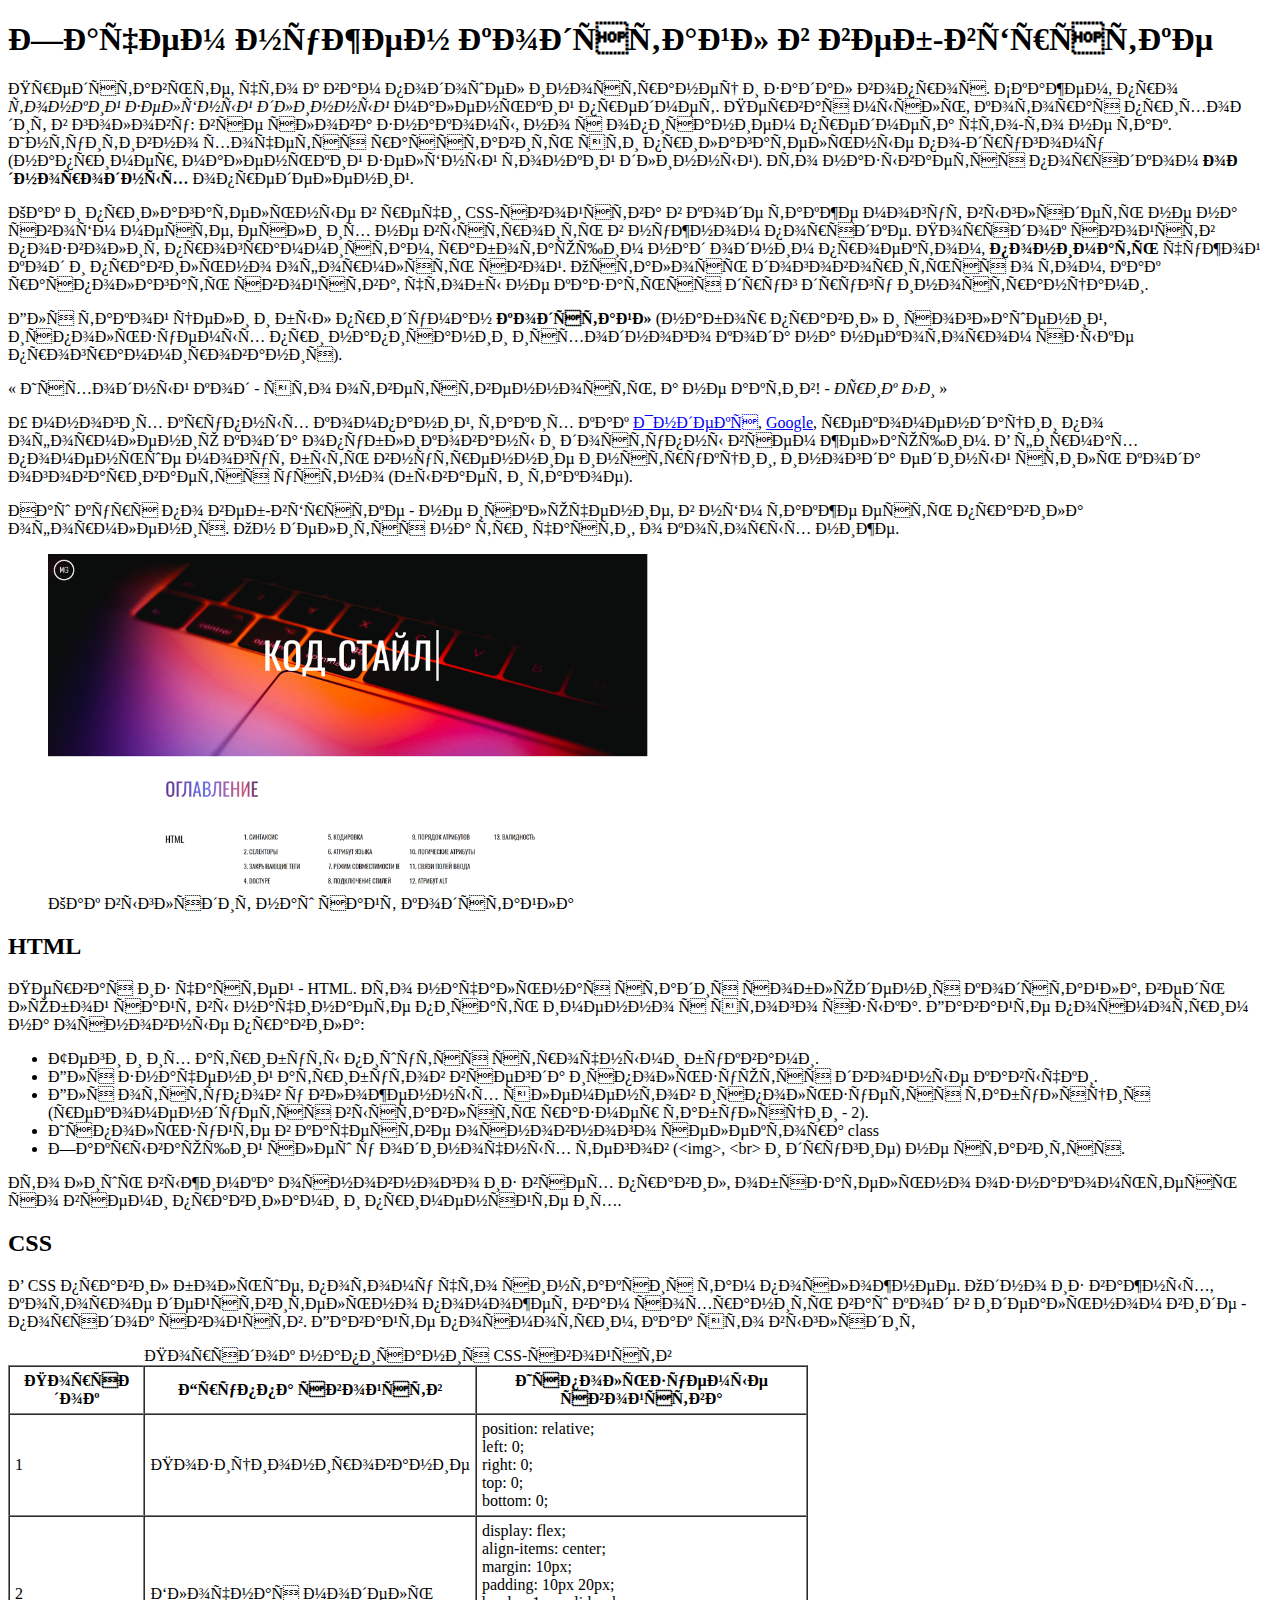
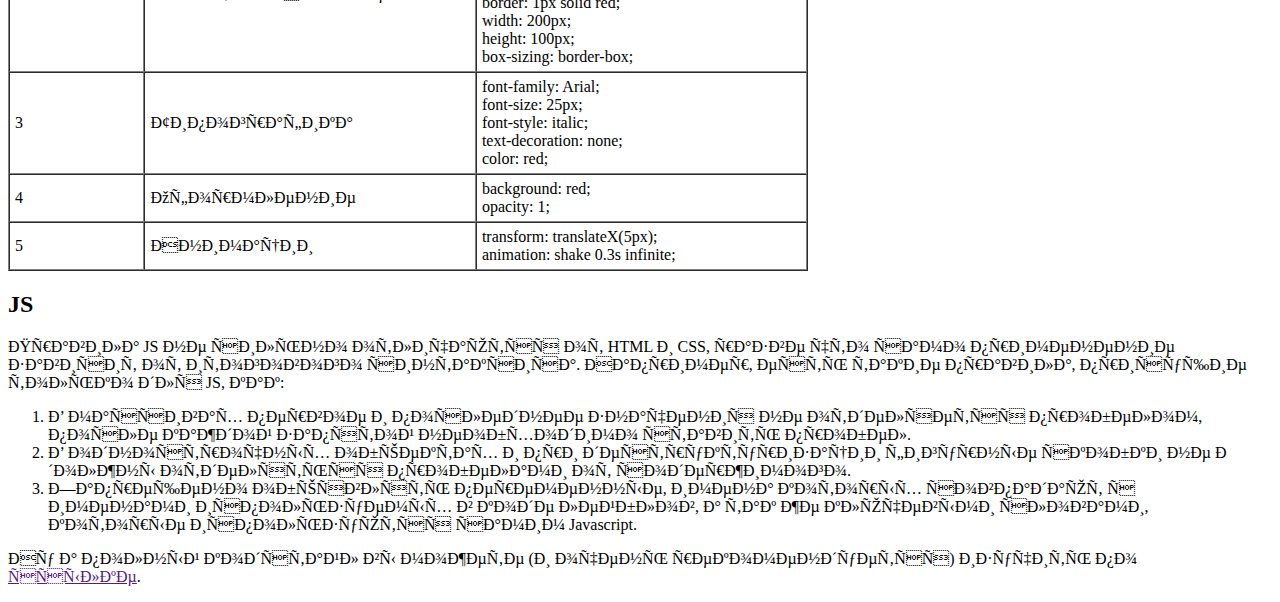
<file: 1. Basic HTML/index.html>
<!DOCTYPE html>
<html lang="ru">
<head>
    <title>Зачем нужен кодстайл в веб-вёрстке</title>
    <meta charset="UFT-8">
    <meta name="viewport" content="width-device-width, intital-scale=1">
</head>
<body>
    <h1>
        Зачем нужен кодстайл в веб-вёрстке
    </h1>
        <P>
            Представьте, что к вам подошел иностранец и задал вопрос. Скажем, про <i>тонкий
        зелёный длинный</i> маленький предмет. Первая мысль, которая приходит в голову: все
        слова знакомы, но с описанием предмета что-то не так. Интуитивно хочется расставить
        эти прилагательные по-другому (например, маленький зелёный тонкий длинный). Это
        называется порядком <strong>однородных</strong> определений.</P>
        <p>
            Как и прилагательные в речи, CSS-свойства в коде также могут выглядеть не на своём
        месте, если их не выстроить в нужном порядке. Порядок свойств позволит
        программистам, работающим над одним проектом, <b>понимать</b> чужой код и правильно
        оформлять свой. Осталось договориться о том, как располагать свойства, чтобы не
        казаться друг другу иностранцами.</p>
        <p> 
            Для такой цели и был придуман <b>кодстайл</b> (набор правил и соглашений, используемых
        при написании исходного кода на некотором языке программирования).</p>
        <p>
            <q>
                Исходный код - это ответственность, а не актив! - 
                <cite> Эрик Ли </cite>
            </q>
        </p>
        <p>
            У многих крупных компаний, таких как <a target="_blank" href="https://yandex.ru">Яндекс</a>, <a target="_blank" href="https://google.com">Google</a>, рекомендации по оформлению
        кода опубликованы и доступны всем желающим. В фирмах поменьше могут быть
        внутренние инструкции, иногда единый стиль кода оговаривается устно (бывает и
        такое).
        </p>
        <p>
            Наш курс по веб-вёрстке - не исключение, в нём также есть правила оформления. Он
        делится на три части, о которых ниже.
        </p>
        <figure>
            <img width="600" src="./CodeStyle.png" alt="Как выглядит наш сайт кодстайла">
            <figcaption>Как выглядит наш сайт кодстайла</figcaption>
        </figure>
        <h2>
            HTML
        </h2>
        <p>
            Первая из частей - HTML. Это начальная стадия соблюдения кодстайла, ведь любой
        сайт вы начинаете писать именно с этого языка. Давайте посмотрим на основные
        правила:
        </p>
        <ul>
            <li>Теги и их атрибуты пишутся строчными буквами.</li>
            <li>Для значений атрибутов всегда используются двойные кавычки.</li>
            <li>Для отступов у вложенных элементов используется табуляция (рекомендуется
        выставлять размер табуляции - 2).</li>
            <li>Используйте в качестве основного селектора class</li>
            <li>Закрывающий слеш у одиночных тегов (&lt;img&gt;, &lt;br&gt; и другие) не ставится.</li>
        </ul>
        <p>
            Это лишь выжимка основного из всех правил, обязательно ознакомьтесь со всеми
        правилами и применяйте их.
        </p>
        <h2>
            CSS
        </h2>
        <p>
            В CSS правил больше, потому что синтаксис там посложнее. Одно из важных, которое
        действительно поможет вам сохранить ваш код в идеальном виде - порядок свойств.
        Давайте посмотрим, как это выглядит
        </p>
        <table border="1" cellspacing="0" cellpadding="5" width="800">
            <caption>Порядок написания CSS-свойств</caption>
            <thead>
                <th>Порядок</th>
                <th>Группа свойств</th>
                <th>Используемые свойства</th>
            </thead>
            <tbody>
                <tr>
                    <td>
                        1
                    </td>
                    <td>
                        Позиционирование
                    </td>
                    <td>
                        position: relative;<br>
                        left: 0;<br>
                        right: 0;<br>
                        top: 0;<br>
                        bottom: 0;<br>
                    </td>
                </tr>
                <tr>
                    <td>
                        2
                    </td>
                    <td>
                        Блочная модель
                    </td>
                    <td>
                        display: flex;<br>
                        align-items: center;<br>
                        margin: 10px;<br>
                        padding: 10px 20px;<br>
                        border: 1px solid red;<br>
                        width: 200px;<br>
                        height: 100px;<br>
                        box-sizing: border-box;<br>
                    </td>
                </tr>
                <tr>
                    <td>
                        3
                    </td>
                    <td>
                        Типографика
                    </td>
                    <td>
                        font-family: Arial;<br>
                        font-size: 25px;<br>
                        font-style: italic;<br>
                        text-decoration: none;<br>
                        color: red;<br>
                    </td>
                </tr>
                <tr>
                    <td>
                        4
                    </td>
                    <td>
                        Оформление
                    </td>
                    <td>
                        background: red;<br>
                        opacity: 1;<br>
                    </td>
                </tr>
                <tr>
                    <td>
                        5
                    </td>
                    <td>
                        Анимации
                    </td>
                    <td>
                        transform: translateX(5px);<br>
                        animation: shake 0.3s infinite;<br>
                    </td>
                </tr>
            </tbody>
        </table>
        <h2>
            JS
        </h2>
        <p>
            Правила JS не сильно отличаются от HTML и CSS, разве что само применение зависит
        от итогового синтаксиса. Например, есть такие правила, присущие только для JS, как:
        </p>
        <ol>
            <li>
                В массивах первое и последнее значения не отделяется пробелом, после каждой
        запятой необходимо ставить пробел.
            </li>
            <li>
                В однострочных объектах и при деструктуризации фигурные скобки не должны
        отделяться пробелами от содержимого.
            </li>
            <li>
                Запрещено объявлять переменные, имена которых совпадают с именами
        используемых в коде лейблов, а так же ключевыми словами, которые
        используются самим Javascript.
            </li>
        </ol>
        <p>
            Ну а полный кодстайл вы можете (и очень рекомендуется) изучить по <a href="">ссылке</a>.
        </p>
</body>
</html>
</file>
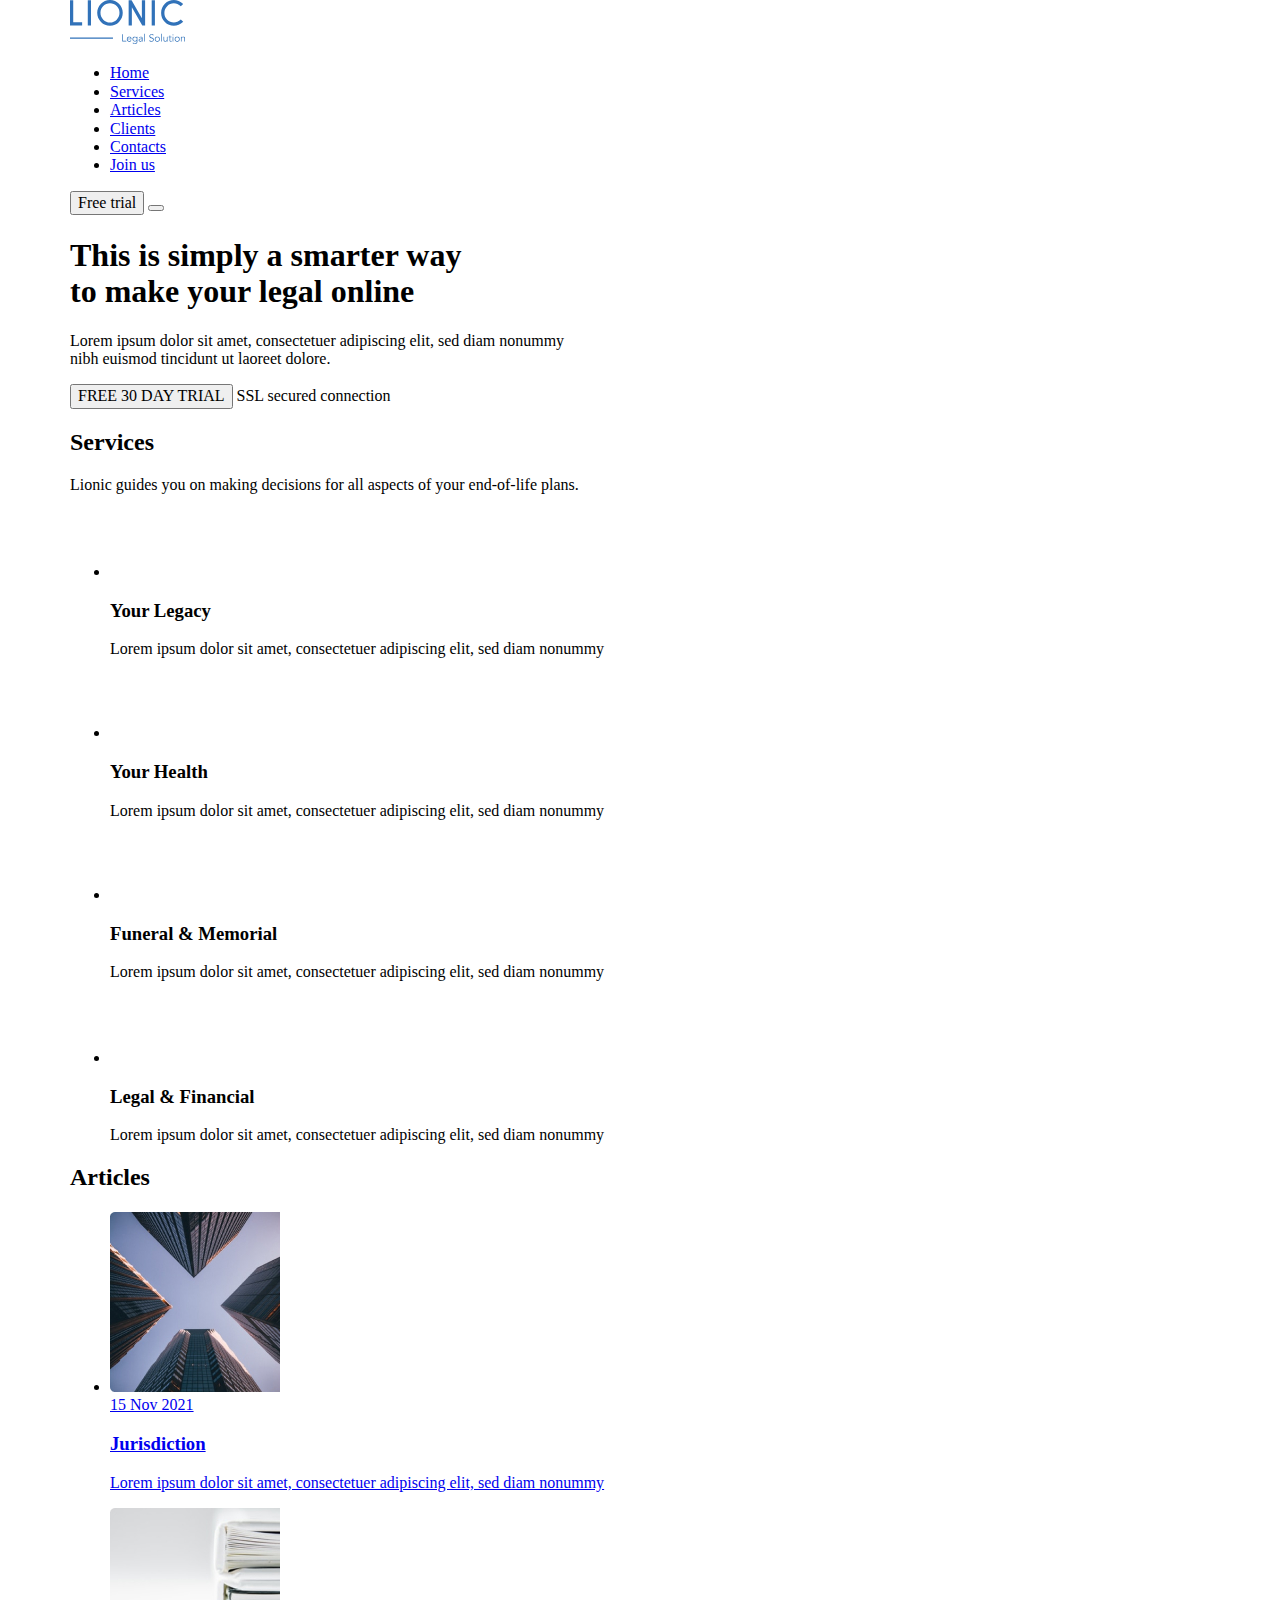
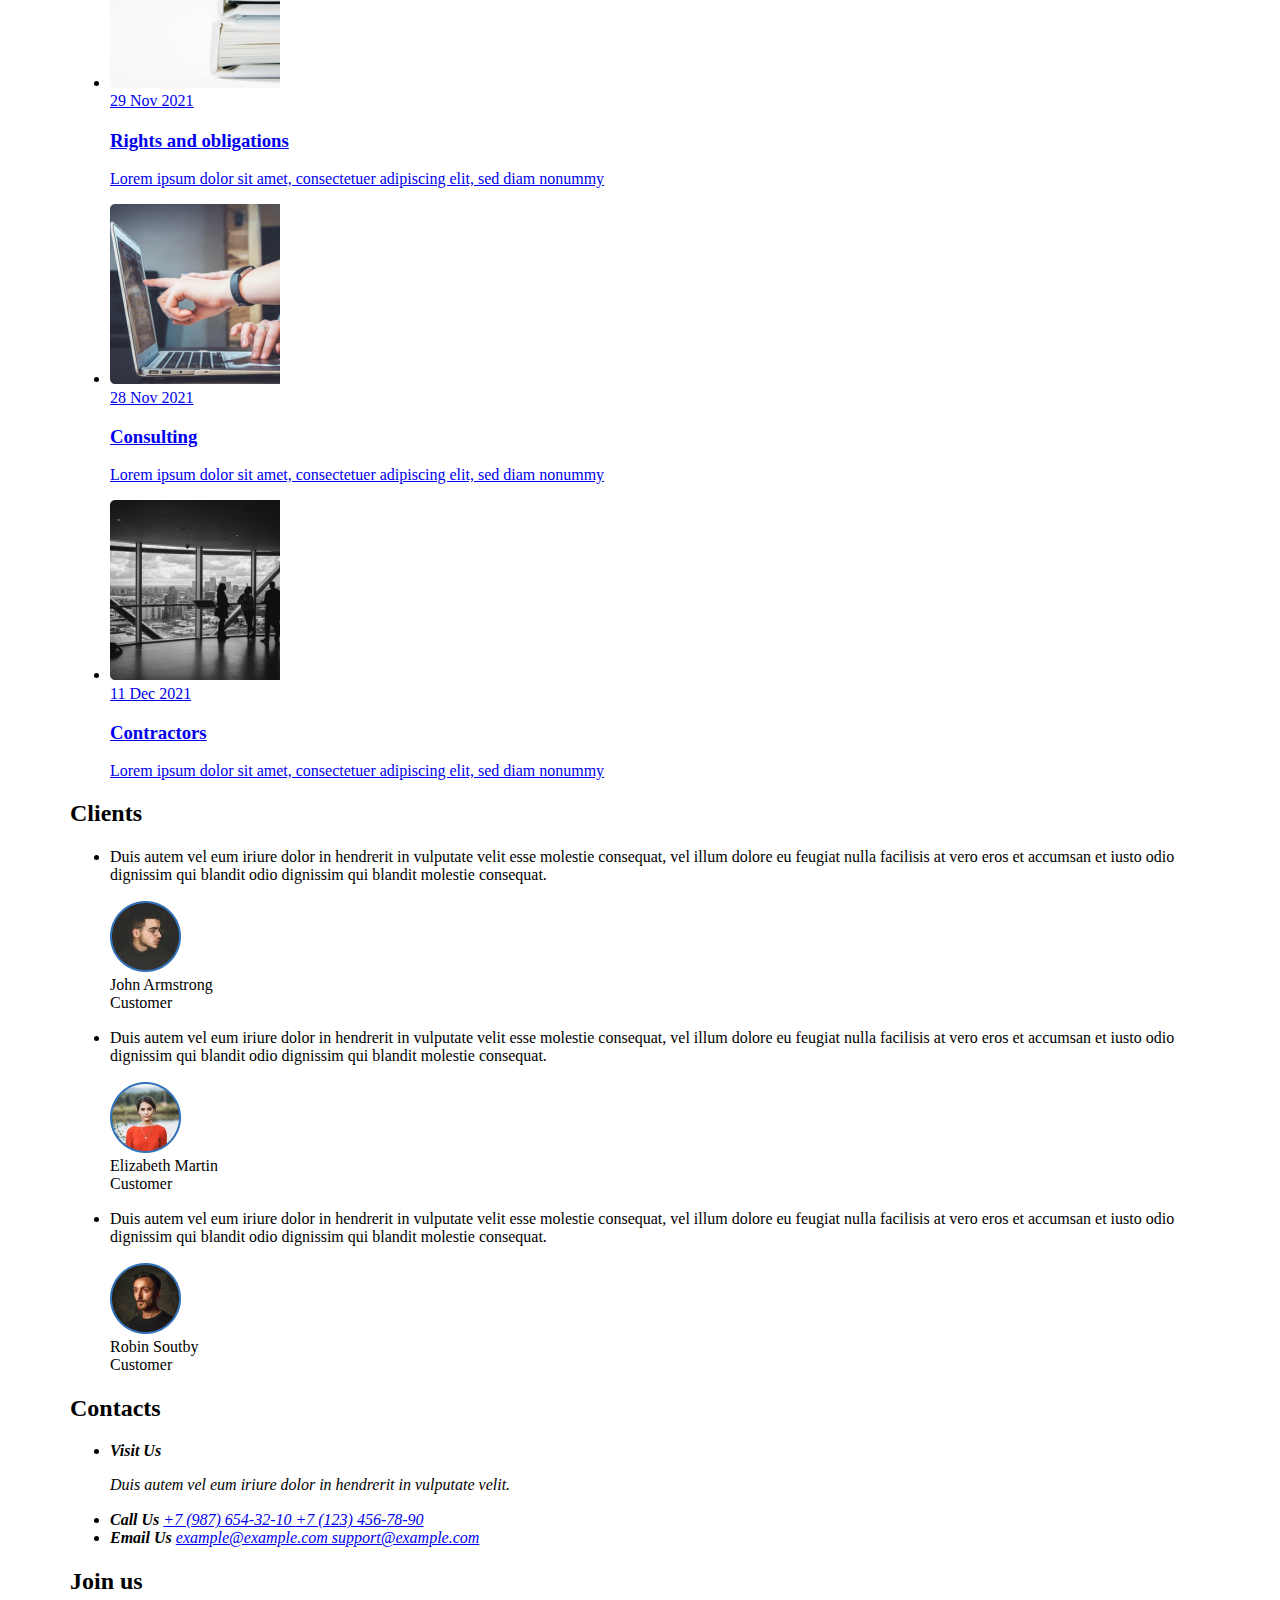
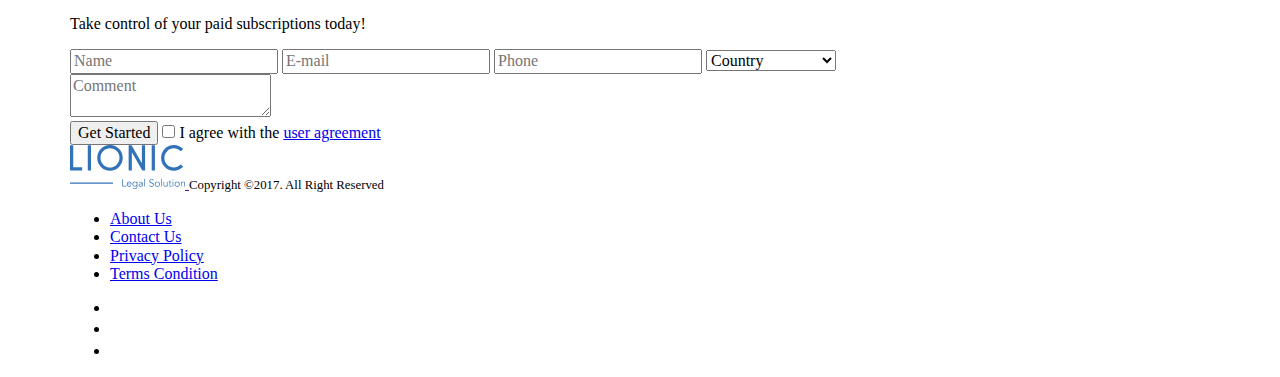
<file: 2_CSS/index.html>
<!DOCTYPE html>
<html lang = "en">
<head>
    <meta charset="UTF-8">
    <meta name="viewport" content="width-device-width, initial-scale=1.0">
    <title>Document</title>
    <link rel="stylesheet" href="normalize.css">
    <link rel="stylesheet" href="bootstrap-grid.min.css">
    <link rel="stylesheet" href="style.css">
    <link rel="stylesheet" href="media.css"> 
</head>
<body>
    <header class="header" id="home">
        <div class="container flex header__container">
            <a href="#" class="header__logo">
                <img src="img/logo.svg" alt="Logo">
            </a>
            <nav class="header__nav nav">
                <ul class="list-reset nav__list flex">
                    <li class="nav__item"> <a href="#home" class="nav__link">Home</a></li>
                    <li class="nav__item"><a href="#services" class="nav__link">Services</a></li>
                    <li class="nav__item"><a href="#articles" class="nav__link">Articles</a></li>
                    <li class="nav__item"><a href="#clients" class="nav__link">Clients</a></li>
                    <li class="nav__item"><a href="#contacts" class="nav__link"> Contacts</a></li>
                    <li class="nav__item"><a href="#join-us" class="nav__link">Join us</a></li>
                </ul>
            </nav>
            <button class="btn-reset header__btn btn">Free trial</button>
            <button class="btn-reset burger">
                <span class="burger__line"></span>
                <span class="burger__line"></span>
                <span class="burger__line"></span>
            </button>
        </div>
    </header>
    <main class="main" id="main">
        <section id="hero" class="hero">
            <div class="container">
                <div class="row">
                    <div class="hero__content flex">
                        <h1 class="hero__title">
                            This is&nbsp;simply a&nbsp;smarter way to&nbsp;make your legal online
                        </h1>
                        <p class="hero__descr">
                            Lorem ipsum dolor sit amet, consectetuer adipiscing elit, sed diam nonummy nibh euismod tincidunt ut&nbsp;laoreet dolore.
                        </p>

                        <div class="hero__wrapper">
                            <button class="btn-reset btn hero__btn">FREE 30&nbsp;DAY TRIAL</button>
                            <span class="hero__secure">SSL secured connection</span>
                         </div>
                    </div>
                </div>
            </div>
        </section>
        <section id="services" class="services section-offset">
            <div class="container">
                <h2 class="section-title services-title">
                    Services
                </h2>
                <p class="section-descr services-descr">
                    Lionic guides you on&nbsp;making decisions for all aspects of&nbsp;your end-of-life plans.
                </p>
                <ul class="list-reset services-list flex">
                    <li class="services-item flex">
                        <svg class="services-item-icon" width="68" height="66" viewBox="0 0 68 66" fill="none" xmlns="http://www.w3.org/2000/svg">
                            <path d="M50.393 0.00398661C40.438 -0.212013 32.146 7.63799 31.9 17.512L31.776 22.483C31.742 23.839 32.833 24.973 34.2 25.003C35.567 25.032 36.713 23.947 36.746 22.591L36.871 17.62C37.049 10.471 43.062 4.77799 50.271 4.93399C57.478 5.09099 63.201 11.038 63.023 18.187C62.844 25.335 56.831 31.029 49.623 30.872L18.5 30.197C8.54499 29.981 0.252987 37.831 0.00698678 47.705C-0.240013 57.579 7.65099 65.78 17.607 65.995C27.562 66.211 35.854 58.362 36.1 48.488L36.223 43.572C36.257 42.215 35.166 41.082 33.799 41.052C32.432 41.022 31.286 42.108 31.252 43.464L31.129 48.38C30.951 55.529 24.938 61.222 17.729 61.066C10.522 60.909 4.79899 54.962 4.97699 47.813C5.15599 40.664 11.169 34.971 18.377 35.127L49.5 35.802C59.456 36.018 67.747 28.169 67.994 18.295C68.24 8.41999 60.349 0.219987 50.394 0.00498661L50.393 0.00398661Z"/>
                        </svg>
                        <h3 class="services-item-title">
                            Your Legacy
                        </h3>
                        <p class="services-item-descr">
                            Lorem ipsum dolor sit amet, consectetuer adipiscing elit, sed diam nonummy
                        </p>
                    </li>
                    <li class="services-item flex">
                        <svg class="services-item-icon" width="86" height="64" viewBox="0 0 86 64" fill="none" xmlns="http://www.w3.org/2000/svg">
                            <path d="M79.622 20.272C79.622 22.336 79.316 24.352 78.726 26.27H83.868C85.045 26.27 86 27.227 86 28.406C86 29.586 85.045 30.541 83.868 30.541H77.47C77.268 30.541 77.073 30.513 76.888 30.461C76.0053 31.9743 74.9311 33.3675 73.692 34.606L44.972 63.374C44.7741 63.5725 44.539 63.73 44.2802 63.8375C44.0213 63.9449 43.7438 64.0002 43.4635 64.0002C43.1832 64.0002 42.9057 63.9449 42.6468 63.8375C42.388 63.73 42.1529 63.5725 41.955 63.374L13.233 34.606C12.1963 33.5688 11.2752 32.422 10.486 31.186C10.315 31.23 10.136 31.254 9.95 31.254H2.132C1.85176 31.2537 1.57431 31.1983 1.31551 31.0908C1.0567 30.9833 0.821595 30.8259 0.623621 30.6276C0.425646 30.4292 0.268677 30.1938 0.161676 29.9348C0.0546755 29.6758 -0.000261829 29.3983 9.38171e-07 29.118C9.38171e-07 27.938 0.955001 26.982 2.132 26.982H8.447C5.965 19.861 7.56 11.618 13.233 5.93801C15.1066 4.05015 17.3363 2.55313 19.793 1.5338C22.2497 0.514473 24.8843 -0.00687342 27.544 1.15198e-05C32.95 1.15198e-05 38.034 2.10901 41.856 5.93801L43.463 7.54701L45.07 5.93701C46.9438 4.04921 49.1737 2.55231 51.6306 1.53315C54.0874 0.513987 56.7222 -0.0071368 59.382 1.15198e-05C62.0417 -0.00681806 64.6763 0.514553 67.133 1.53388C69.5896 2.55321 71.8194 4.0502 73.693 5.93801C75.5791 7.8172 77.0741 10.0515 78.0918 12.5117C79.1094 14.972 79.6295 17.6096 79.622 20.272ZM70.678 8.95701C69.1987 7.46697 67.4383 6.28548 65.4989 5.48108C63.5595 4.67667 61.4796 4.26536 59.38 4.27101C57.2807 4.26563 55.2012 4.67706 53.2622 5.48146C51.3231 6.28586 49.563 7.46721 48.084 8.95701L44.969 12.077C44.7713 12.2754 44.5364 12.4329 44.2777 12.5403C44.019 12.6478 43.7416 12.7031 43.4615 12.7031C43.1814 12.7031 42.904 12.6478 42.6453 12.5403C42.3866 12.4329 42.1517 12.2754 41.954 12.077L38.84 8.95701C37.3608 7.46718 35.6005 6.28582 33.6613 5.48142C31.7221 4.67703 29.6424 4.26561 27.543 4.27101C25.4437 4.26546 23.3642 4.67682 21.4251 5.48123C19.486 6.28564 17.7259 7.46708 16.247 8.95701C11.173 14.04 10.232 21.718 13.425 27.763H28.236L33.538 16.479C33.783 15.959 34.277 15.634 34.891 15.663C35.1717 15.6764 35.4421 15.7726 35.6681 15.9396C35.8942 16.1065 36.0657 16.3367 36.161 16.601L44.051 38.487L50.542 20.168C50.6364 19.9007 50.8086 19.6678 51.0365 19.4992C51.2643 19.3306 51.5374 19.2341 51.8206 19.2221C52.1038 19.21 52.3842 19.283 52.6255 19.4316C52.8669 19.5802 53.0583 19.7977 53.175 20.056L56.351 27.051H73.852C76.612 21.125 75.554 13.842 70.677 8.95701H70.678ZM16.248 31.586L43.463 58.844L70.678 31.586C71.2253 31.038 71.7323 30.4512 72.195 29.83H55.736C55.179 29.83 54.373 29.573 54.143 29.064L52.046 24.444L45.404 43.189C45.204 43.755 44.67 44.135 44.069 44.136H44.066C43.466 44.136 42.933 43.76 42.729 43.196L34.653 20.798L30.426 29.794C30.192 30.292 29.99 30.541 29.439 30.541H15.293C15.593 30.901 15.912 31.249 16.248 31.586Z"/>
                        </svg>
                        <h3 class="services-item-title">
                            Your Health
                        </h3>
                        <p class="services-item-descr">
                            Lorem ipsum dolor sit amet, consectetuer adipiscing elit, sed diam nonummy
                        </p>
                    </li>
                    <li class="services-item flex">
                        <svg class="services-item-icon" width="64" height="64" viewBox="0 0 64 64" fill="none" xmlns="http://www.w3.org/2000/svg">
                            <path d="M63.8101 15.073L53.3321 48.146L53.5791 48.926C53.7393 49.4264 53.7986 49.9537 53.7536 50.4772C53.7086 51.0008 53.5603 51.5102 53.3171 51.976C52.9241 52.732 52.3171 53.329 51.5701 53.704L51.5611 53.737L49.1941 61.207C48.8722 62.2171 48.1632 63.0585 47.2223 63.5469C46.2815 64.0354 45.1853 64.131 44.1741 63.813L32.0001 59.957L19.8261 63.813C18.8148 64.131 17.7187 64.0354 16.7778 63.5469C15.8369 63.0585 15.1279 62.2171 14.8061 61.207L0.188058 15.074C0.0280711 14.5735 -0.0310613 14.0462 0.0140824 13.5227C0.0592262 12.9991 0.20775 12.4897 0.451058 12.024C0.69167 11.5566 1.02267 11.1416 1.42487 10.8031C1.82706 10.4646 2.29245 10.2093 2.79406 10.052L33.9431 0.187C34.9542 -0.131631 36.0504 -0.0363451 36.9915 0.451969C37.9325 0.940283 38.6415 1.78178 38.9631 2.792L39.0401 3.034C39.0491 3.036 39.0581 3.037 39.0661 3.04L61.2061 10.053C61.7073 10.2103 62.1723 10.4654 62.5743 10.8035C62.9763 11.1417 63.3073 11.5561 63.5481 12.023C64.0401 12.973 64.1331 14.055 63.8101 15.073ZM48.4441 54.75L36.4161 58.559L44.9781 61.271C45.3153 61.3777 45.6811 61.3463 45.9951 61.1835C46.3092 61.0208 46.5458 60.7401 46.6531 60.403L48.4441 54.75ZM51.0371 49.732L36.4211 3.598C36.3142 3.26106 36.078 2.98029 35.7644 2.81736C35.4507 2.65442 35.0852 2.62264 34.7481 2.729L3.60006 12.595C3.26006 12.702 2.98306 12.935 2.81906 13.252C2.73787 13.4073 2.68829 13.5771 2.67319 13.7517C2.65808 13.9263 2.67775 14.1021 2.73106 14.269L17.3471 60.402C17.5691 61.103 18.3201 61.492 19.0211 61.271L31.5611 57.299C31.5891 57.289 31.6171 57.279 31.6461 57.272L50.1691 51.405C50.5091 51.298 50.7861 51.065 50.9491 50.748C51.1141 50.432 51.1451 50.071 51.0371 49.731V49.732ZM48.4971 32.885L53.4461 17.265L42.4451 13.781L48.4971 32.885ZM61.1801 13.25C61.0998 13.0945 60.9896 12.9565 60.8557 12.8439C60.7218 12.7313 60.567 12.6464 60.4001 12.594L40.0231 6.14L41.4691 10.701C41.5571 10.711 41.6451 10.729 41.7321 10.757L54.2501 14.722C54.5841 14.8269 54.894 14.9969 55.1619 15.2223C55.4299 15.4477 55.6505 15.7239 55.8111 16.035C55.9734 16.3456 56.0726 16.6852 56.1028 17.0344C56.133 17.3835 56.0937 17.7352 55.9871 18.069L49.8951 37.297L51.9331 43.731L61.2681 14.267C61.3751 13.927 61.3441 13.567 61.1801 13.25ZM30.9401 23.336C31.5152 23.6323 32.0259 24.0398 32.4425 24.5349C32.8591 25.0299 33.1733 25.6027 33.3671 26.22C33.5725 26.8654 33.633 27.5483 33.5443 28.2198C33.4557 28.8913 33.22 29.535 32.8541 30.105L29.6411 35.126C29.3916 35.5142 29.0489 35.8336 28.6441 36.0552C28.2393 36.2767 27.7855 36.3932 27.3241 36.394C26.9701 36.394 26.6161 36.326 26.2841 36.19L20.7651 33.936C20.1378 33.6806 19.5745 33.29 19.1154 32.792C18.6563 32.2941 18.3127 31.701 18.1091 31.055C17.9119 30.4388 17.8389 29.7897 17.8943 29.1451C17.9498 28.5006 18.1326 27.8734 18.4321 27.3C18.7284 26.7249 19.1359 26.2142 19.631 25.7976C20.126 25.3811 20.6988 25.0668 21.3161 24.873C22.3839 24.5378 23.5338 24.5745 24.5781 24.977C25.1998 24.0462 26.1189 23.3539 27.1851 23.013C27.8013 22.8161 28.4504 22.7433 29.0949 22.7987C29.7394 22.8541 30.3665 23.0368 30.9401 23.336ZM30.8251 27.025C30.7361 26.742 30.5919 26.4795 30.4009 26.2526C30.2098 26.0257 29.9757 25.8389 29.7121 25.703C29.4491 25.5656 29.1615 25.4818 28.8659 25.4564C28.5703 25.431 28.2726 25.4645 27.9901 25.555C27.6178 25.6716 27.2823 25.8833 27.0168 26.1692C26.7513 26.455 26.565 26.8051 26.4761 27.185C26.4221 27.4083 26.3114 27.6139 26.1547 27.7819C25.998 27.9499 25.8006 28.0747 25.5816 28.1441C25.3626 28.2135 25.1294 28.2251 24.9045 28.178C24.6797 28.1309 24.4708 28.0265 24.2981 27.875C24.0064 27.6158 23.6523 27.4371 23.2705 27.3565C22.8888 27.2758 22.4926 27.296 22.1211 27.415C21.838 27.5042 21.5755 27.6487 21.3488 27.8401C21.122 28.0315 20.9355 28.266 20.8001 28.53C20.6627 28.793 20.5789 29.0806 20.5535 29.3762C20.5281 29.6718 20.5616 29.9694 20.6521 30.252C20.8271 30.805 21.2371 31.249 21.7751 31.469L27.2931 33.723C27.3114 33.731 27.3322 33.7317 27.3511 33.725C27.3696 33.7194 27.3856 33.7074 27.3961 33.691L30.6091 28.669C30.9231 28.179 31.0021 27.581 30.8261 27.027L30.8251 27.025ZM44.1721 40.932C44.2788 41.2656 44.3183 41.6171 44.2882 41.966C44.2582 42.315 44.1592 42.6545 43.9971 42.965C43.8365 43.2764 43.6158 43.5529 43.3477 43.7785C43.0796 44.004 42.7694 44.1742 42.4351 44.279L21.2401 50.994C20.5659 51.2062 19.835 51.1426 19.2077 50.817C18.5803 50.4914 18.1076 49.9305 17.8931 49.257L8.01306 18.07C7.90624 17.7362 7.8667 17.3846 7.89674 17.0355C7.92678 16.6863 8.0258 16.3466 8.18806 16.036C8.34862 15.7249 8.56923 15.4487 8.83717 15.2233C9.1051 14.9979 9.41503 14.8279 9.74906 14.723L30.9451 8.009C31.6194 7.79619 32.3506 7.85955 32.9782 8.18519C33.6059 8.51083 34.0788 9.07215 34.2931 9.746L44.1721 40.932ZM41.6301 41.737L31.7501 10.551L21.9781 13.645L10.5531 17.264L20.4331 48.45L41.6301 41.737Z"/>
                        </svg>
                        <h3 class="services-item-title">
                            Funeral &amp;&nbsp;Memorial
                        </h3>
                        <p class="services-item-descr">
                            Lorem ipsum dolor sit amet, consectetuer adipiscing elit, sed diam nonummy
                        </p>
                    </li>
                    <li class="services-item flex">
                        <svg class="services-item-icon" width="65" height="65" viewBox="0 0 65 65" fill="none" xmlns="http://www.w3.org/2000/svg">
                            <path d="M63.131 51.506C64.3269 52.7045 64.9985 54.3285 64.9985 56.0215C64.9985 57.7146 64.3269 59.3385 63.131 60.537L60.54 63.13C59.9482 63.7249 59.2442 64.1965 58.4689 64.5175C57.6935 64.8385 56.8622 65.0025 56.023 65C55.184 65.0024 54.3529 64.8384 53.5777 64.5174C52.8025 64.1964 52.0987 63.7249 51.507 63.13L30.988 42.613L28.126 45.475C28.2028 46.397 28.077 47.3246 27.7574 48.1928C27.4378 49.061 26.9322 49.8488 26.276 50.501L23.55 53.227C22.9583 53.8218 22.2545 54.2934 21.4793 54.6143C20.7042 54.9353 19.873 55.0994 19.034 55.097C18.1952 55.0993 17.3642 54.9352 16.5892 54.6142C15.8142 54.2932 15.1106 53.8217 14.519 53.227L1.86503 40.575C0.66925 39.3767 -0.00231934 37.7529 -0.00231934 36.06C-0.00231934 34.3671 0.66925 32.7434 1.86503 31.545L4.59103 28.819C5.24326 28.1629 6.03107 27.6573 6.89928 27.3377C7.76748 27.0182 8.69507 26.8923 9.61703 26.969L26.97 9.61902C26.8953 8.69769 27.0219 7.77112 27.341 6.90358C27.6601 6.03605 28.1641 5.24832 28.818 4.59502L31.543 1.87002C32.1347 1.27539 32.8383 0.803958 33.6133 0.48298C34.3883 0.162003 35.2192 -0.00214761 36.058 2.1214e-05C37.764 2.1214e-05 39.368 0.664021 40.574 1.87002L53.227 14.522C54.4226 15.7205 55.094 17.3442 55.094 19.037C55.094 20.7298 54.4226 22.3536 53.227 23.552L50.502 26.278C49.8497 26.9342 49.0617 27.4398 48.1933 27.7594C47.3249 28.079 46.3972 28.2048 45.475 28.128L42.613 30.99L63.131 51.506ZM31.164 35.784L35.783 31.165L39.243 27.705L44.398 22.551L44.798 22.951C45.126 23.279 45.556 23.443 45.986 23.443C46.416 23.443 46.846 23.279 47.175 22.951L49.9 20.226C50.0561 20.07 50.1798 19.8848 50.2643 19.681C50.3487 19.4771 50.3922 19.2587 50.3922 19.038C50.3922 18.8174 50.3487 18.5989 50.2643 18.3951C50.1798 18.1912 50.0561 18.006 49.9 17.85L37.246 5.19702C37.0901 5.04084 36.905 4.91699 36.7011 4.83256C36.4972 4.74813 36.2787 4.70479 36.058 4.70502C35.628 4.70502 35.198 4.86902 34.87 5.19702L32.144 7.92202C31.9879 8.07804 31.864 8.26332 31.7794 8.46725C31.6949 8.67118 31.6514 8.88977 31.6514 9.11052C31.6514 9.33128 31.6949 9.54987 31.7794 9.7538C31.864 9.95773 31.9879 10.143 32.144 10.299L32.544 10.699L10.694 32.546L10.294 32.146C10.1381 31.9898 9.95296 31.866 9.74909 31.7816C9.54523 31.6971 9.32669 31.6538 9.10603 31.654C8.67603 31.654 8.24603 31.818 7.91803 32.146L5.19303 34.87C5.03701 35.026 4.91325 35.2112 4.82881 35.4151C4.74437 35.6189 4.70091 35.8374 4.70091 36.058C4.70091 36.2787 4.74437 36.4971 4.82881 36.701C4.91325 36.9048 5.03701 37.09 5.19303 37.246L17.846 49.9C18.174 50.228 18.604 50.392 19.034 50.392C19.464 50.392 19.894 50.228 20.223 49.9L22.948 47.175C23.1042 47.019 23.2281 46.8337 23.3126 46.6298C23.3971 46.4259 23.4407 46.2073 23.4407 45.9865C23.4407 45.7658 23.3971 45.5472 23.3126 45.3433C23.2281 45.1393 23.1042 44.954 22.948 44.798L22.548 44.398L27.703 39.244L31.164 35.784ZM59.804 54.834L39.285 34.317L34.315 39.287L54.835 59.803C55.162 60.131 55.593 60.295 56.023 60.295C56.453 60.295 56.883 60.131 57.211 59.803L59.804 57.21C59.9601 57.054 60.0838 56.8688 60.1683 56.665C60.2527 56.4611 60.2962 56.2427 60.2962 56.022C60.2962 55.8014 60.2527 55.5829 60.1683 55.3791C60.0838 55.1752 59.9601 54.99 59.804 54.834Z"/>
                        </svg>
                        <h3 class="services-item-title">
                            Legal &amp;&nbsp;Financial
                        </h3>
                        <p class="services-item-descr">
                            Lorem ipsum dolor sit amet, consectetuer adipiscing elit, sed diam nonummy
                        </p>
                    </li>
                </ul>
            </div>
        </section>
        <section id="articles" class="articles section-offset">
            <div class="container">
                <h2 class="section-title articles-title">
                    Articles
                </h2>
                <ul class="list-reset articles-list flex">
                    <li class="articles-item">
                        <article class="blog-preview flex">
                            <a href="#" class="blog-preview-link">
                                <img src="img/Rectangle 18.jpg" alt="Blog photo 1" class="blog-preview-image">
                                <div class="blog-preview-text">
                                    <time datetime="2025-07-01 16:00" class="blog-preview-time">15 Nov 2021</time>
                                    <h3 class="blog-preview-title">Jurisdiction</h3>
                                    <p class="blog-preview-descr">
                                        Lorem ipsum dolor sit amet, consectetuer adipiscing elit, sed diam nonummy
                                    </p>
                                </div>
                            </a>
                        </article>
                    </li>
                    <li class="articles-item">
                        <article class="blog-preview flex">
                            <a href="#" class="blog-preview-link">
                                <img src="img/Rectangle 23.jpg" alt="Blog photo 2" class="blog-preview-image">
                                 <div class="blog-preview-text">
                                    <time datetime="2025-07-01 16:00" class="blog-preview-time">29 Nov 2021</time>
                                    <h3 class="blog-preview-title">Rights and obligations</h3>
                                    <p class="blog-preview-descr">
                                        Lorem ipsum dolor sit amet, consectetuer adipiscing elit, sed diam nonummy
                                    </p>
                                </div>
                            </a>
                        </article>
                    </li>
                    <li class="articles-item">
                        <article class="blog-preview flex">
                            <a href="#" class="blog-preview-link">
                                <img src="img/Rectangle 20.jpg" alt="Blog photo 3" class="blog-preview-image">
                                <div class="blog-preview-text">
                                    <time datetime="2025-07-01 16:00" class="blog-preview-time">28 Nov 2021</time>
                                    <h3 class="blog-preview-title">Consulting</h3>
                                    <p class="blog-preview-descr">
                                        Lorem ipsum dolor sit amet, consectetuer adipiscing elit, sed diam nonummy
                                    </p>
                                </div>
                            </a>
                        </article>
                    </li>
                    <li class="articles-item">
                        <article class="blog-preview flex">
                            <a href="#" class="blog-preview-link">
                                <img src="img/Rectangle 24.jpg" alt="Blog photo 4" class="blog-preview-image">
                                 <div class="blog-preview-text">
                                    <time datetime="2025-07-01 16:00" class="blog-preview-time">11 Dec 2021</time>
                                    <h3 class="blog-preview-title">Contractors</h3>
                                    <p class="blog-preview-descr">
                                        Lorem ipsum dolor sit amet, consectetuer adipiscing elit, sed diam nonummy
                                    </p>
                                 </div>
                            </a>
                        </article>
                    </li>
                </ul>
            </div>
        </section>
        <section id="clients" class="clients section-offset">
            <div class="container">
                <h2 class="section-title clients-title">
                    Clients
                </h2>
                <ul class="list-reset clients-list flex">
                    <li class="clients-item flex">
                        <p class="clients-item-descr">
                            Duis autem vel eum iriure dolor in&nbsp;hendrerit in&nbsp;vulputate velit esse molestie consequat, vel illum dolore eu&nbsp;feugiat nulla facilisis at&nbsp;vero eros et&nbsp;accumsan et&nbsp;iusto odio dignissim qui blandit odio dignissim qui blandit molestie consequat.
                        </p>
                        <div class="clients-user flex">
                            <div class="clients-avatar">
                                <img src="img/Group 43.jpg" alt="John Armstrong">
                            </div>
                            <div class="clients-text">
                                <div class="clients-name">
                                    John Armstrong
                                </div>
                                <span class="clients-post">
                                    Customer
                                </span>
                            </div>
                        </div>
                    <li class="clients-item flex">
                        <p class="clients-item-descr">
                            Duis autem vel eum iriure dolor in&nbsp;hendrerit in&nbsp;vulputate velit esse molestie consequat, vel illum dolore eu&nbsp;feugiat nulla facilisis at&nbsp;vero eros et&nbsp;accumsan et&nbsp;iusto odio dignissim qui blandit odio dignissim qui blandit molestie consequat.
                        </p>
                        <div class="clients-user flex">
                            <div class="clients-avatar">
                                <img src="img/Group 52.jpg" alt="Elizabeth Martin">
                            </div>
                            <div class="clients-text">
                                <div class="clients-name">
                                    Elizabeth Martin
                                </div>
                                <span class="clients-post">
                                    Customer
                                </span>
                            </div>
                        </div>
                    <li class="clients-item flex">
                        <p class="clients-item-descr">
                            Duis autem vel eum iriure dolor in&nbsp;hendrerit in&nbsp;vulputate velit esse molestie consequat, vel illum dolore eu&nbsp;feugiat nulla facilisis at&nbsp;vero eros et&nbsp;accumsan et&nbsp;iusto odio dignissim qui blandit odio dignissim qui blandit molestie consequat.
                        </p>
                        <div class="clients-user flex">
                            <div class="clients-avatar">
                                <img src="img/Group 72.jpg" alt="Robin Soutby">
                            </div>
                            <div class="clients-text">
                                <div class="clients-name">
                                    Robin Soutby
                                </div>
                                <span class="clients-post">
                                    Customer
                                </span>
                            </div>
                        </div>
                    </div>
            </ul>
        </section>
        <section id="contacts" class="contacts section-offset">
            <div class="container">
                <h2 class="section-title contacts-title">
                    Contacts
                </h2>
                <address class="contacts-address">
                    <ul class="list-reset contacts-list flex">
                        <li class="contacts-item flex contacts-item-address">
                            <strong class="contacts-item-caption">
                                Visit Us
                            </strong>
                            <p class="contacts-item-text">
                                Duis autem vel eum iriure dolor in&nbsp;hendrerit in&nbsp;vulputate velit.
                            </p>
                        </li>
                        <li class="contacts-item flex contacts-item-phone">
                            <strong class="contacts-item-caption">
                                Call Us
                            </strong>
                            <a href="tel:+79876543210" class="contacts-item-link">
                                +7 (987) 654-32-10
                            </a>
                            <a href="tel:+71234567890" class="contacts-item-link">
                                +7 (123) 456-78-90
                            </a>
                        </li>
                        <li class="contacts-item flex contacts-item-mail">
                            <strong class="contacts-item-caption">
                                Email Us
                            </strong>
                            <a href="mailto:example@example.com" class="contacts-item-link">
                                example@example.com
                            </a>
                            <a href="mailto:support@example.com" class="contacts-item-link">
                                support@example.com
                            </a>
                        </li>
                    </ul>
                </address>
            </div>
        </section>
        <section id="join-us" class="join-us section-offset">
            <div class="container">
                <h2 class="section-title join-us-title">Join us</h2>
                <p class="section-descr join-us-descr">Take control of your paid subscriptions today!</p>
                <form action="https://jsonplaceholder.typicode.com/posts" method="post" class="form">
                    <div class="form-top">
                        <div class="form-left">
                            <input class="form-input" type="text" name="name" placeholder="Name" required>
                            <input class="form-input" type="email" name="email" placeholder="E-mail" required>
                            <input class="form-input" type="tel" name="phone" placeholder="Phone" required>
                            <select class="form-select" name="country">
                                <option value="Country" disabled selected>Country</option>
                                <option value="United Kingdom">United Kingdom</option>
                                <option value="Untined States">Untined States</option>
                                <option value="France">France</option>
                                <option value="Germany">Germany</option>
                                <option value="Spain">Spain</option>
                                <option value="Estonia">Estonia</option>
                            </select>
                        </div>
                        <div class="form-right">
                            <textarea class="form-textarea" name="comment" placeholder="Comment"></textarea>
                        </div>
                    </div>
                    <div class="form-bottom">
                        <div class="form-wrapper">
                            <button class="btn btn-reset form-btn">Get Started</button>
                            <label class="form-check">
                                <input type="checkbox" required>
                                I&nbsp;agree with the <a href="#">user agreement</a>
                            </label>
                        </div>
                    </div>
                </form>
            </div>
        </section>
    </main>
    <footer class="footer">
        <div class="container flex footer__container">
            <div class="footer__left flex">
                <a href="" class="footer__logo">
                    <img src="img/logo.svg" alt="Logo">
                </a>
                <small class="footer-copy">
                    Copyright &copy;2017. All Right Reserved
                </small>
            </div>
            <div class="footer__right flex">
                <nav class="footer__nav nav">
                    <ul class="list-reset nav__list flex">
                        <li class="nav__item">
                            <a href="a" target="_blank" class="nav__link">About Us</a>
                        </li>
                        <li class="nav__item">
                            <a href="a" target="_blank" class="nav__link">Contact Us</a>
                        </li>
                        <li class="nav__item">
                            <a href="a" target="_blank" class="nav__link">Privacy Policy</a>
                        </li>
                        <li class="nav__item">
                            <a href="a" target="_blank" class="nav__link">Terms Condition</a>
                        </li>
                    </ul>
                </nav>
                <ul class="list-reset social flex">
                    <li class="social-item"><a href="a" class="social-link social-link-twitter">
                        <svg width="18" height="14" viewBox="0 0 18 14" fill="none" xmlns="http://www.w3.org/2000/svg">
                            <path d="M17.719 1.65632C17.0672 1.93749 16.3672 2.12756 15.6312 2.213C16.3824 1.77569 16.9578 1.08271 17.2295 0.257952C16.516 0.66998 15.7351 0.960048 14.9207 1.11556C14.258 0.428779 13.313 0 12.2675 0C10.2607 0 8.63311 1.58169 8.63311 3.53391C8.63311 3.81052 8.66516 4.08038 8.72676 4.33947C5.70575 4.19186 3.02744 2.78497 1.2347 0.647183C0.921659 1.16929 0.742478 1.77633 0.742478 2.42402C0.742478 3.64991 1.38427 4.73153 2.35946 5.36512C1.78217 5.34773 1.21754 5.19623 0.712779 4.9233V4.96795C0.712779 6.68033 1.96554 8.10817 3.6285 8.4329C3.32302 8.51427 3.00243 8.55679 2.67076 8.55679C2.43627 8.55679 2.20876 8.53521 1.98651 8.49457C2.44908 9.89809 3.7915 10.9197 5.38164 10.9486C4.13761 11.8967 2.57008 12.4619 0.867562 12.4619C0.574324 12.4619 0.284511 12.4449 0 12.4115C1.60887 13.4145 3.51914 14 5.57194 14C12.2576 14 15.914 8.61508 15.914 3.94522C15.914 3.79191 15.9105 3.63974 15.9029 3.48812C16.6153 2.98716 17.2303 2.36688 17.719 1.65632Z"/>
                        </svg>
                    </a></li>
                    <li class="social-item"><a href="a" class="social-link social-link-linkedin">
                        <svg width="17" height="16" viewBox="0 0 17 16" fill="none" xmlns="http://www.w3.org/2000/svg">
                            <path d="M3.85973 15.999V5.20386H0.215035V15.999H3.85973ZM2.03785 3.72907C3.30882 3.72907 4.09994 2.90013 4.09994 1.86422C4.07626 0.804959 3.30887 -0.000976562 2.06197 -0.000976562C0.815269 -0.000976562 0 0.804975 0 1.86422C0 2.90018 0.790923 3.72907 2.01406 3.72907H2.03774H2.03785ZM5.87706 15.999H9.52175V9.97048C9.52175 9.64784 9.54543 9.32554 9.64168 9.0949C9.90516 8.45027 10.5049 7.78262 11.5117 7.78262C12.8305 7.78262 13.3582 8.77258 13.3582 10.2238V15.999H17.0026V9.8091C17.0026 6.49325 15.2045 4.95042 12.8065 4.95042C10.8404 4.95042 9.9771 6.03237 9.49751 6.76928H9.52184V5.20363H5.87714C5.92497 6.21659 5.87714 15.9988 5.87714 15.9988L5.87706 15.999Z"/>
                        </svg>
                    </a></li>
                    <li class="social-item"><a href="a" class="social-link social-link-mail">
                        <svg width="24" height="18" viewBox="0 0 24 18" fill="none" xmlns="http://www.w3.org/2000/svg">
                            <path d="M2.40039 0.5H21.5996C22.6744 0.5 23.5 1.31855 23.5 2.25V15.75C23.5 16.6814 22.6744 17.5 21.5996 17.5H2.40039C1.32565 17.5 0.5 16.6814 0.5 15.75V2.25C0.5 1.31855 1.32565 0.5 2.40039 0.5Z"/>
                            <path d="M22.8478 1.0625L12 9.93794L1.15222 1.0625"/>
                        </svg>

                    </a></li>
                </ul>
            </div>
        </div>
    </footer>
</body>
</html>
</file>
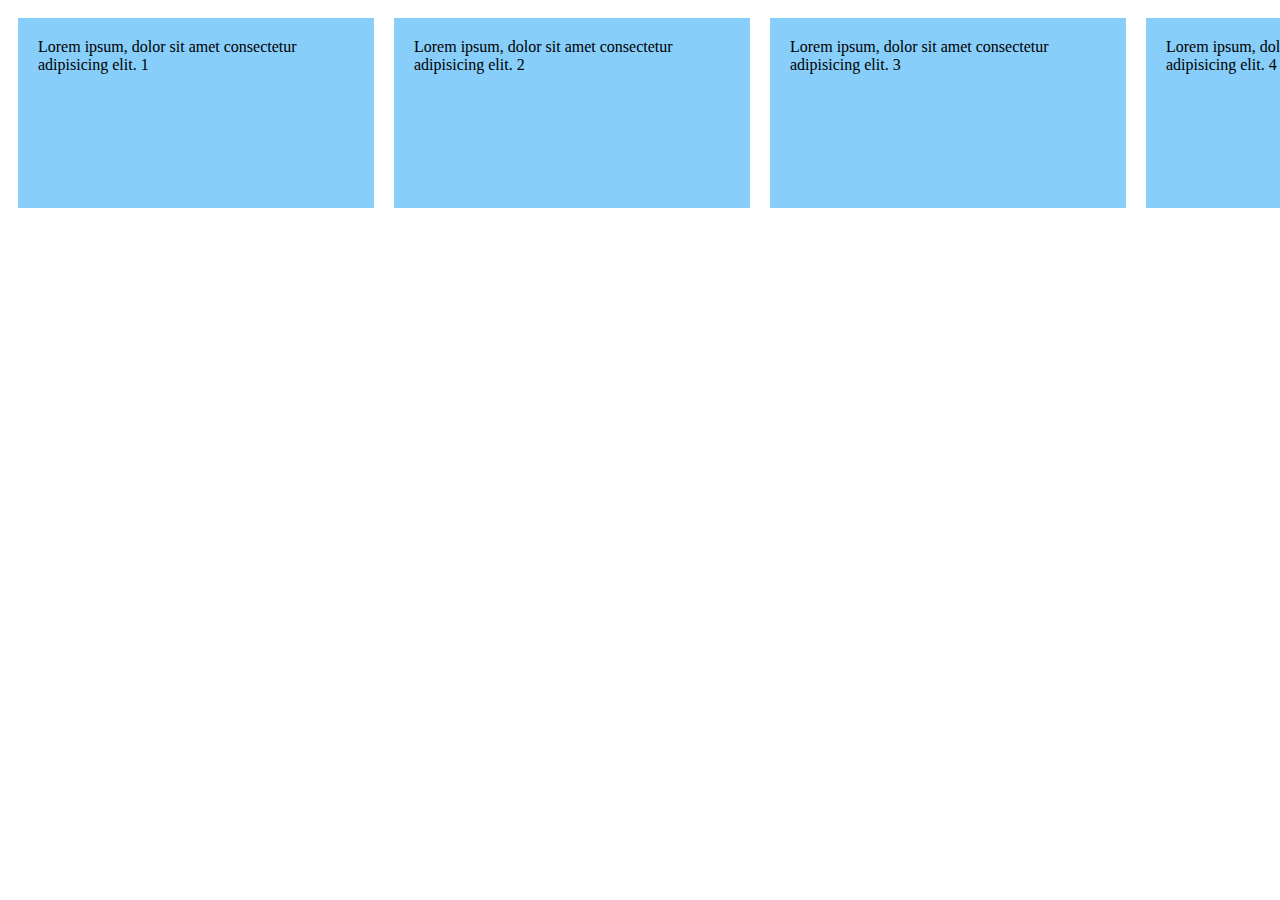
<file: 3_FlexBox/index.html>
<!DOCTYPE html>
<html lang = "en">
<head>
    <meta charset="UTF-8">
    <meta name="viewport" content="width-device-width, initial-scale=1.0">
    <title>Document</title>
    <link rel="stylesheet" href="style.css">
<body>
    <div class="parent">
        <div class="child">Lorem ipsum, dolor sit amet consectetur adipisicing elit. 1</div>
        <div class="child">Lorem ipsum, dolor sit amet consectetur adipisicing elit. 2</div>
        <div class="child">Lorem ipsum, dolor sit amet consectetur adipisicing elit. 3</div>
        <div class="child">Lorem ipsum, dolor sit amet consectetur adipisicing elit. 4</div>
        <div class="child">Lorem ipsum, dolor sit amet consectetur adipisicing elit. 5</div>
        <div class="child">Lorem ipsum, dolor sit amet consectetur adipisicing elit. 6</div>
        <div class="child">Lorem ipsum, dolor sit amet consectetur adipisicing elit. 7</div>
    </div>
</body>
</html>
</file>
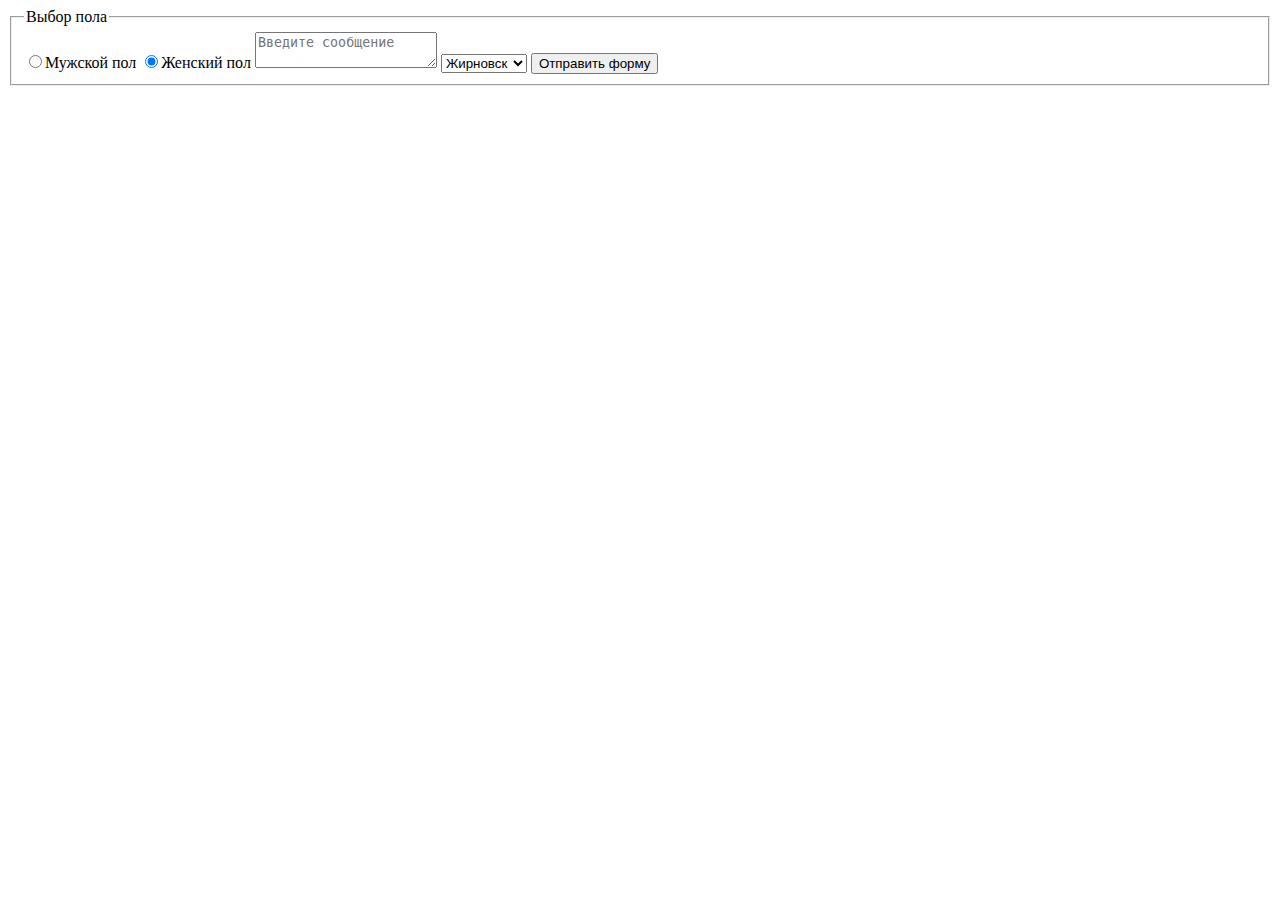
<file: 4_Advanced HTML/index.html>
<!DOCTYPE html>
<html lang="en">
<head>
    <meta charset="UTF-8">
    <meta http-equiv="X-UA-Compatible" content="IE-edge">
    <meta name="viewport" content="width=device=width, initial-scale">
    <title>Document</title>
</head>
<body>
    <form action="https://jsonplaceholder.typicode.com/posts" method="post">
    <fieldset>
        <legend>Выбор пола</legend>
        <label>
            <input type="radio" name="gender" value="Мужской пол">Мужской пол
        </label>
        <input type="radio" checked name="gender" value="Женский пол">Женский пол
        <textarea name="message" placeholder="Введите сообщение"></textarea>
        <select name="city">
            <option value="Жирновск">Жирновск</option>
            <option value="Волгоград">Волгоград</option>
            <option value="Саратов" disabled>Саратов</option>
        </select>
        <button type="submit">Отправить форму</button>
    </fieldset>
    </form>
</body>
</html>
</file>
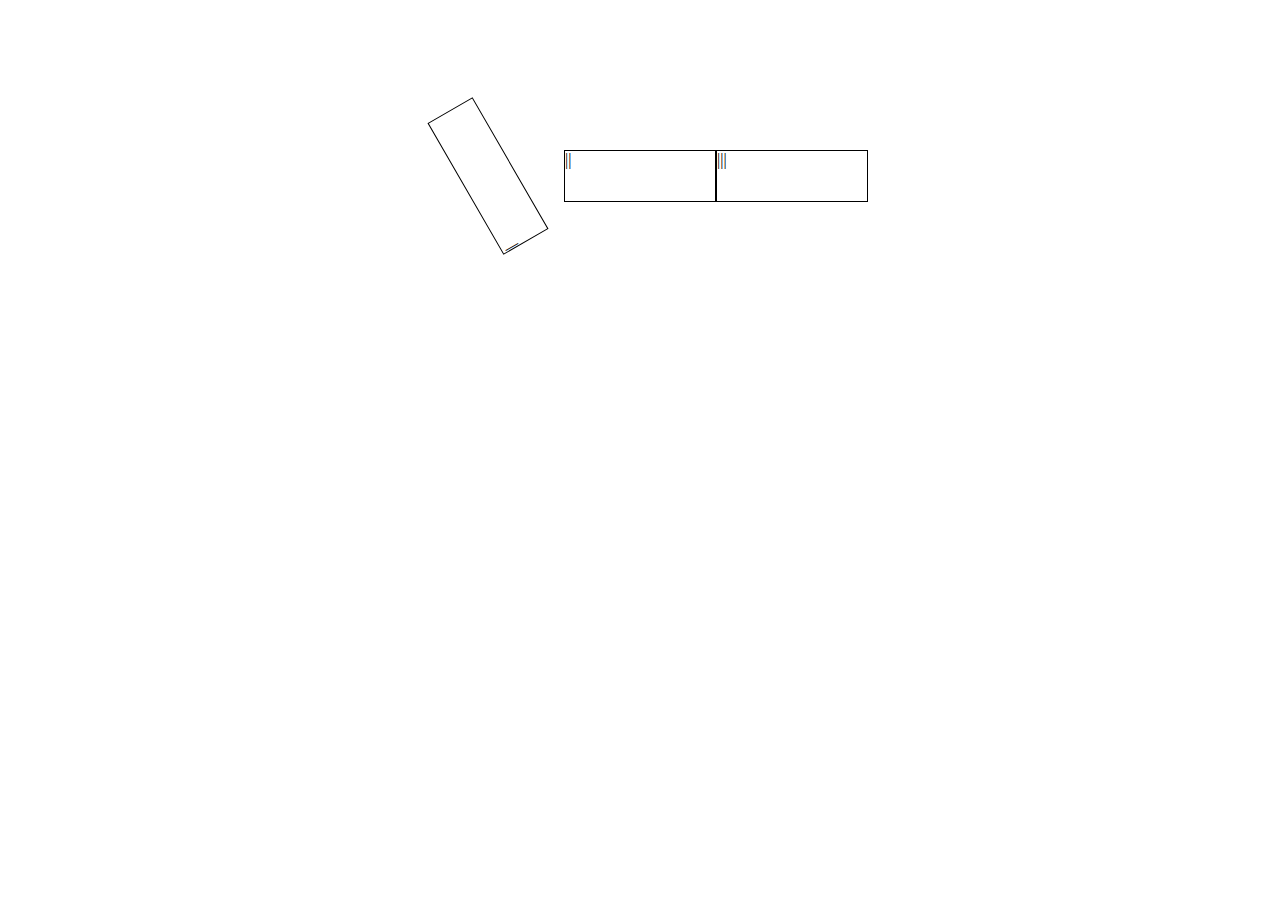
<file: 6_Advanced CSS_2/index.html>
<!DOCTYPE html>
<html lang="en">
<head>
    <meta charset="UTF-8">
    <meta http-equiv="X-UA-Compatible" content="IE-edge">
    <meta name="viewport" content="width=device=width, initial-scale">
    <link rel="stylesheet" href="style.css">
    <title>Document</title>
</head>
<body>
    <div class="content">
        <div class="item item_1">|</div>
        <div class="item item_2">||</div>
        <div class="item item_3">|||</div>
    </div>
</body>
</html>
</file>
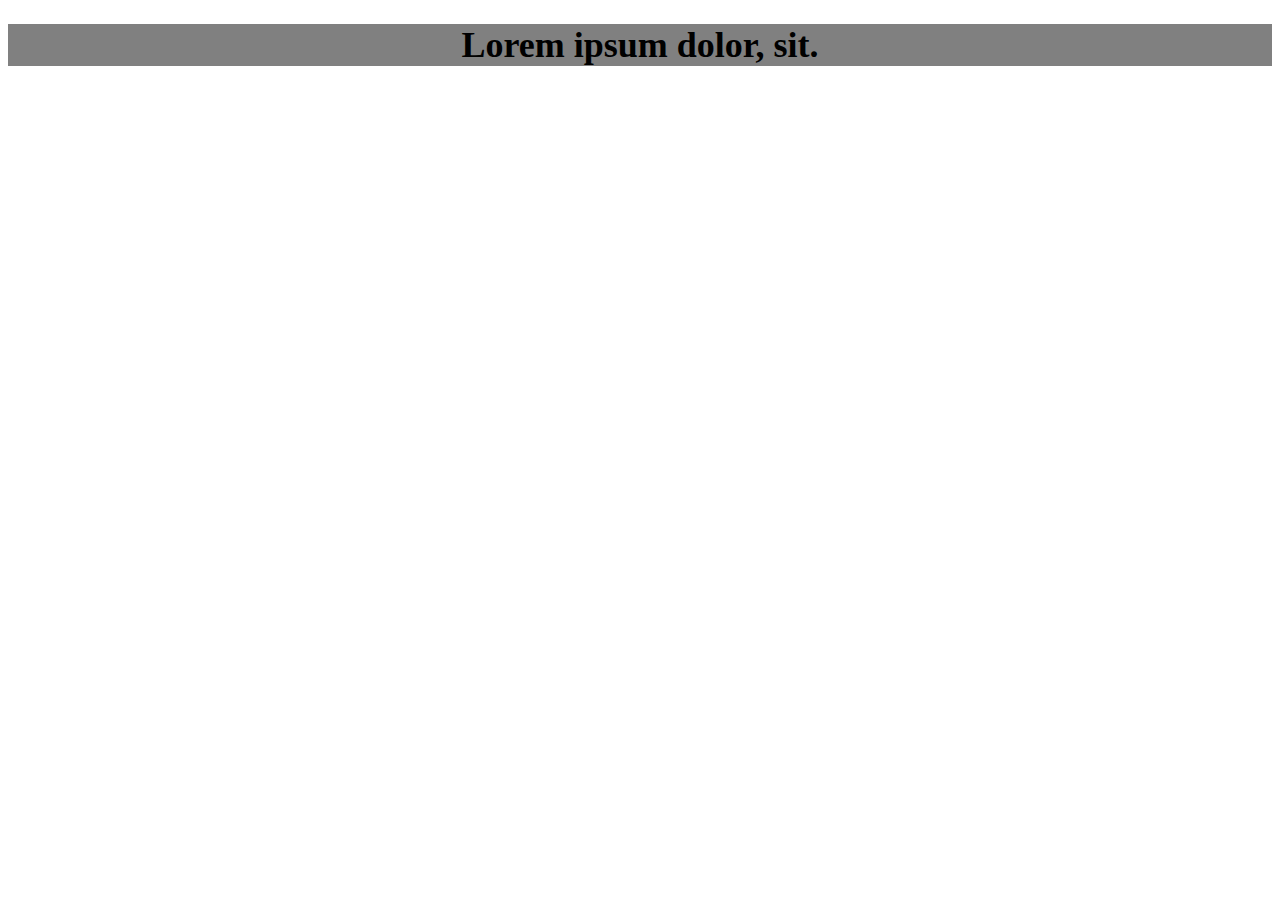
<file: 7_Adaptability Mobile devices/index.html>
<!DOCTYPE html>
<html lang="en">
<head>
    <meta charset="UTF-8">
    <meta http-equiv="X-UA-Compatible" content="IE-edge">
    <meta name="viewport" content="width=device=width, initial-scale">
    <link rel="stylesheet" href="style.css">
    <title>Document</title>
</head>
<body>
    <h1>Lorem ipsum dolor, sit.</h1>
</body>
</html>
</file>
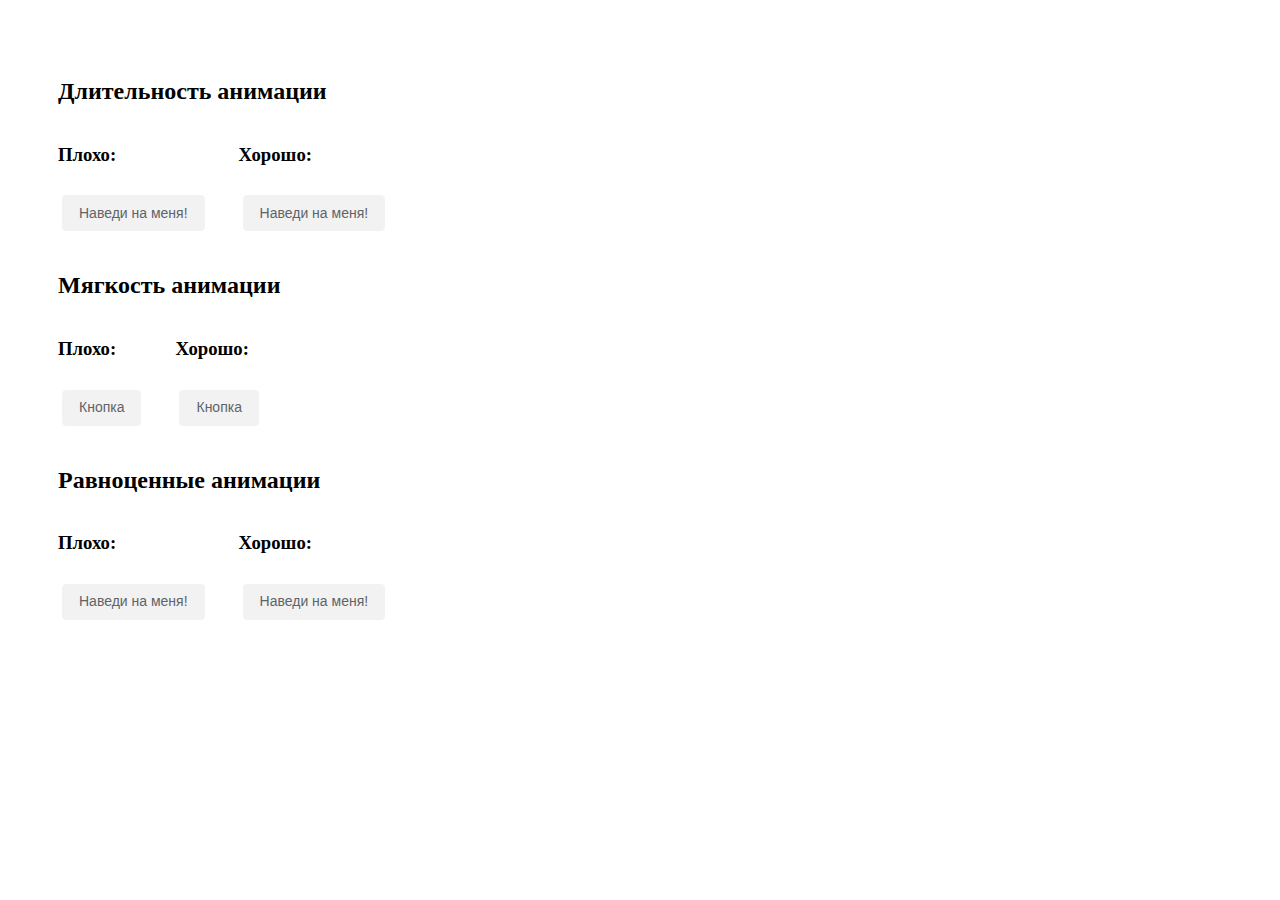
<file: 8_Animation/index.html>
<!DOCTYPE html>
<html lang="en">
<head>
    <meta charset="UTF-8">
    <meta http-equiv="X-UA-Compatible" content="IE-edge">
    <meta name="viewport" content="width=device=width, initial-scale">
    <link rel="stylesheet" href="style.css">
    <title>Document</title>
</head>
<body>
    <div class="item">
  <h2 class="title">Длительность анимации</h2>
  <div class="item__examples">
    <div class="item__example">
      <h3 class="subtitle">Плохо:</h3>
      <button class="btn btn-duration-bad">Наведи на меня!</button>
    </div>
    <div class="item__example">
      <h3 class="subtitle">Хорошо:</h3>
      <button class="btn btn-duration-good">Наведи на меня!</button>
    </div>
  </div>
</div>
<div class="item">
  <h2 class="title">Мягкость анимации</h2>
  <div class="item__examples">
    <div class="item__example">
      <h3 class="subtitle">Плохо:</h3>
      <button class="btn btn-animation-bad">Кнопка</button>
    </div>
    <div class="item__example">
      <h3 class="subtitle">Хорошо:</h3>
      <button class="btn btn-animation-good">Кнопка</button>
    </div>
  </div>
</div>
<div class="item">
  <h2 class="title">Равноценные анимации</h2>
  <div class="item__examples">
    <div class="item__example">
      <h3 class="subtitle">Плохо:</h3>
      <button class="btn btn-timing-bad">Наведи на меня!</button>
    </div>
    <div class="item__example">
      <h3 class="subtitle">Хорошо:</h3>
      <button class="btn btn-timing-good">Наведи на меня!</button>
    </div>
  </div>
</div>
</body>
</html>
</file>
<file: 2_CSS/style.css>
.pix {
    display: block;
    border: 1px solid rgba(red, green, white 0.3);
    width: 1920px;
    height: 1080px;
    background-image: url('https://avatars.mds.yandex.net/i?id=b20d9d831f3241db3d2be8a33977a6fe_l-4767164-images-thumbs&n=13');   
    background-position: center center;
    
}
</file>
<file: 2_CSS/media.css>
@media (min-width: 1200px) {
    .hero__title,
    .hero__descr {
        width: 500px;
    }
}

@media (max-width: 1200px) {
    .form-input,
    .form-select {
        width: 100%;
    }

    .hero__title,
    .hero__descr {
        width: 500px;
    }
}

@media (max-width: 992px) {
    .header__nav {
        display: none;
    }

    .burger {
        position: relative;
        border: 1px solid currentColor;
        border-radius: 3px;
        display: block;
        width: 40px;
        height: 40px;
        color: #317289;
    }

    .burger__line {
        position: absolute;
        left: 50%;
        background-color: currentColor;
        transform: translateX(-50%);
        width: 20px;
        height: 2px;
        border-radius: inherit;
    }

    .burger__line:nth-child(1) {
        top: 13px;

    }

    .burger__line:nth-child(2) {
    top: 50%;
    transform: translate(-50%, -50%) ;

    }

    .burger__line:nth-child(3) {
    bottom: 13px;
        
    }

    .header__btn {
        margin-right: 7px;
     padding: 11px 21px;   
    }

    .hero__content {
        width: 75%;
    }

    .clients-list {
        --offsets: 1;
    }

    .footer__container {
        flex-direction: column;
    }

    .footer__left {
        margin-bottom: var(--gap);
    }
}

@media (max-width: 768px) {
    .blog-preview-link {
        flex-direction: column;
    }

    .form {
        padding: 0;
    }

    .footer__nav .nav__item:not(:last-child) {
        margin-right: 10px;
    }
}

@media (max-width:576px) {
    .clients-list {
        --offsets: 0;
    }

    .contacts-list {
        --offsets: 0;
        gap: 30px;
    }

    .contacts-item-caption {
        margin-bottom: 9px;
    }

    .footer__right {
        flex-direction: column;
    }

    .header__logo {
        width: 80px;
    }

    .header {
        padding: 15px 0;
    }

    .hero__content {
        width: 100%;
    }

    .hero {
        padding-top: 30px;
        padding-bottom: 0;
    }

    .hero__title {
        margin-bottom: 16px;
    }

    .hero__descr {
        margin-bottom: 16px;
    }

    .hero__wrapper {
        width: 100%;
    }

    .hero__btn {
        width: 100%;
    }

    .section-offset {
        padding: 60px 0;
    }

    .services-title {
        text-align: left;
    }

    .section-title {
        margin-bottom: 16px;
    }

    .section-descr {
        font-size: 16px;
        line-height: 22px;
        text-align: left;
        letter-spacing: 0.1px;
        margin-bottom: 15px;
    }

    :root {
        --gap: 15px;
    }

    .services-list {
       row-gap: 20px; 
    }

     .services-item {
        padding: 15px;
        min-height: 222px;
     }

    .services-item-icon {
        margin-bottom: 14px;
        height: 42px;
    }

    .services-item-title {
        font-size: 16px;
        line-height: 130%;
        margin-bottom: 4px;
    }

    .services-item-descr {
        font-size: 12px;
        line-height: 150%;
    }

    .articles-list {
        --offsets: 0;
    }

    .articles-title {
        margin-bottom: 13px;
    }

    .blog-preview-link {
        flex-direction: row;
        align-items: center;
    }

    .blog-preview {
        min-height: 191px;
    }

    .blog-preview-image {
        flex-shrink: 0;
        width: 86px;
        height: 100%;
    }

    .blog-preview-text {
        padding: 30px 14px;
    }

    .blog-preview-title {
        margin-bottom: 0;
    }

    .clients-item {
        padding: 10px 10px;
    }

    .clients-avatar {
        width: 69px;
    }

    .clients-name {
         margin-bottom: 0;
    }

    .contacts-title {
        margin-bottom: 13px;
    }

    .contacts-item {
        padding-right: 40px;
    }

    .join-us-title {
        text-align: left;
    }

    .form-top {
        flex-direction: column;
        margin-bottom: 10px;
    }

    .form-left {
        margin-bottom: 19px;
        width: 100%;
    }

    .form-input,
    .form-select {
        padding-left: 19px;
    }

    .form-right {
        width: 100%;
    }

    .form-textarea {
        padding: 15px 19px;
        height: 240px;
    }

    .form-wrapper {
        width: 100%;
    }

    .form-btn {
        width: 100%;
        margin-bottom: 14px;
    }

    .footer__container {
        flex-direction: column-reverse;
    }

    .footer__nav .nav__link{
        font-size: 15px;
        line-height: 20px;
    }

    .footer {
        padding-top: 30px;
        padding: 0;
    }

    .footer__nav .nav__list {
        flex-wrap: wrap;
        gap: 15px 32px; 
    }

    .footer__nav {
        margin-right: 0;
        margin-bottom: 26px;
    }

    .footer__nav .nav__item:not(:last-child) {
        margin-right: 0;
    }

    .footer__right {
        align-items: flex-start;
        margin-bottom: 28px;
    }

    .social-item:not(:last-child) {
        margin-right: 26px;
    }

    .footer__left {
        margin-bottom: 0;
        flex-wrap: wrap;
        width: 100%;
    }

    .footer__logo {
        width: 80px;
        margin-bottom: 26px;
    }

    .footer-copy {
        position: relative;
        margin-left: -15px;
        width: 100%;
        text-align: center;
        padding: 17px 0;
    }

    .footer-copy:before {
        content: "";
        position: absolute;
        left: -15px;
        top: 0;
        width: calc(100% + 30px);
        height: 1px;
        background-color: #c4c4c4;
    }
}
</file>
<file: 3_FlexBox/style.css>
.child {
    flex-basis: 25%;
    flex-grow: 1;
    flex-shrink: 0; /* <-- если поставить 1, то мы разрешим сжатие*/
    min-height: 150px;
    background-color: lightskyblue;
    margin: 10px;
    padding: 20px;
}

.parent {
    display: flex;
}

.test {
    flex-shrink: 1;
}
</file>
<file: 6_Advanced CSS_2/style.css>
/* Transform */

.content {
    display: flex;
    margin-top: 150px;
    justify-content: center;
}

.item {
    width: 150px;
    height: 50px;
    border: 1px solid #000;
    transition: transform  0.5s;
}

.item_1 {
    transform: rotate(600deg);
}
</file>
<file: 7_Adaptability Mobile devices/style.css>
h1 {
    font-size: 36px;
    text-align: center;
    background-color: grey;
}

@media (max-width: 600px) {
    h1 {
        font-size: 24px;
    }
}
</file>
<file: 8_Animation/style.css>
body {
  padding: 50px;
}

.item {
  margin-bottom: 30px;
}

.item__examples {
  display: flex;
}

.item__example:first-child {
  margin-right: 30px;
}

.btn {
  background-color: #f2f2f2;
  border: 1px solid #f2f2f2;
  border-radius: 4px;
  color: #5F6368;
  font-family: arial,sans-serif;
  font-size: 14px;
  margin: 11px 4px;
  padding: 0 16px;
  line-height: 27px;
  height: 36px;
  min-width: 54px;
  text-align: center;
  cursor: pointer;
  user-select: none;
}

.btn:hover {
  background-color: #000;
  color: #fff;
}

.btn-duration-bad {
  transition: background-color 2s, color 2s;
}

.btn-duration-good {
  transition: background-color 0.2s, color 0.2s;
}

@keyframes anim {
  0% {
    transform: translateX(0);
  }
  100% {
    transform: translateX(100px);
  }
}

.btn-animation-bad {
  animation: anim 1s alternate linear infinite;
}

.btn-animation-good {
  animation: anim 1s alternate ease-in-out infinite;
}

.btn-timing-bad {
  transition: background-color 0.5s;
}

.btn-timing-good {
  transition: background-color 0.5s, color 0.5s;
}
</file>
